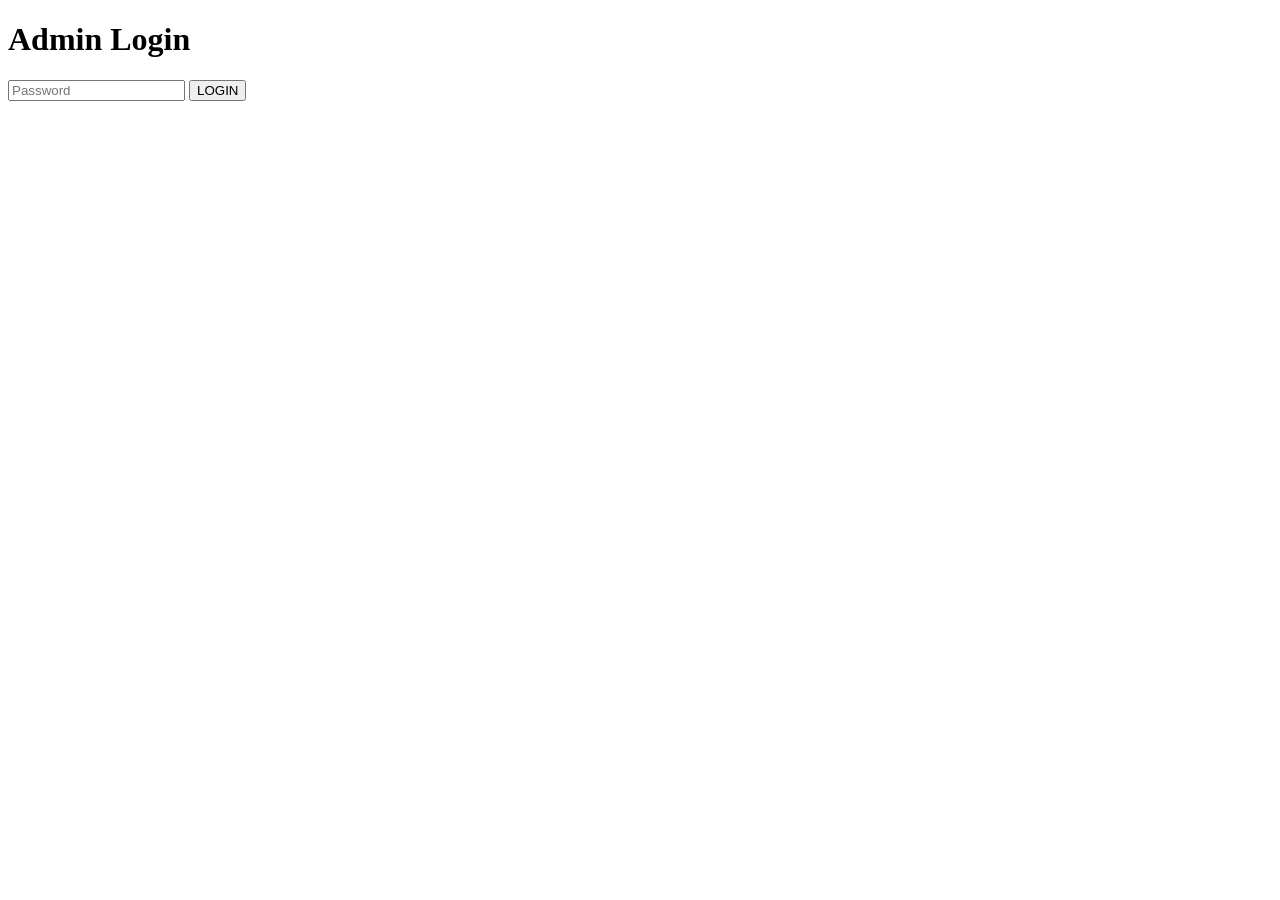
<file: templates/admin_login.html>
<!DOCTYPE html>
<html>

<head>

<title>Admin Login</title>

</head>

<body>

<h1>Admin Login</h1>

<form method="POST">

<input
type="password"
name="password"
placeholder="Password"
required>

<button type="submit">

LOGIN

</button>

</form>

</body>

</html>
</file>
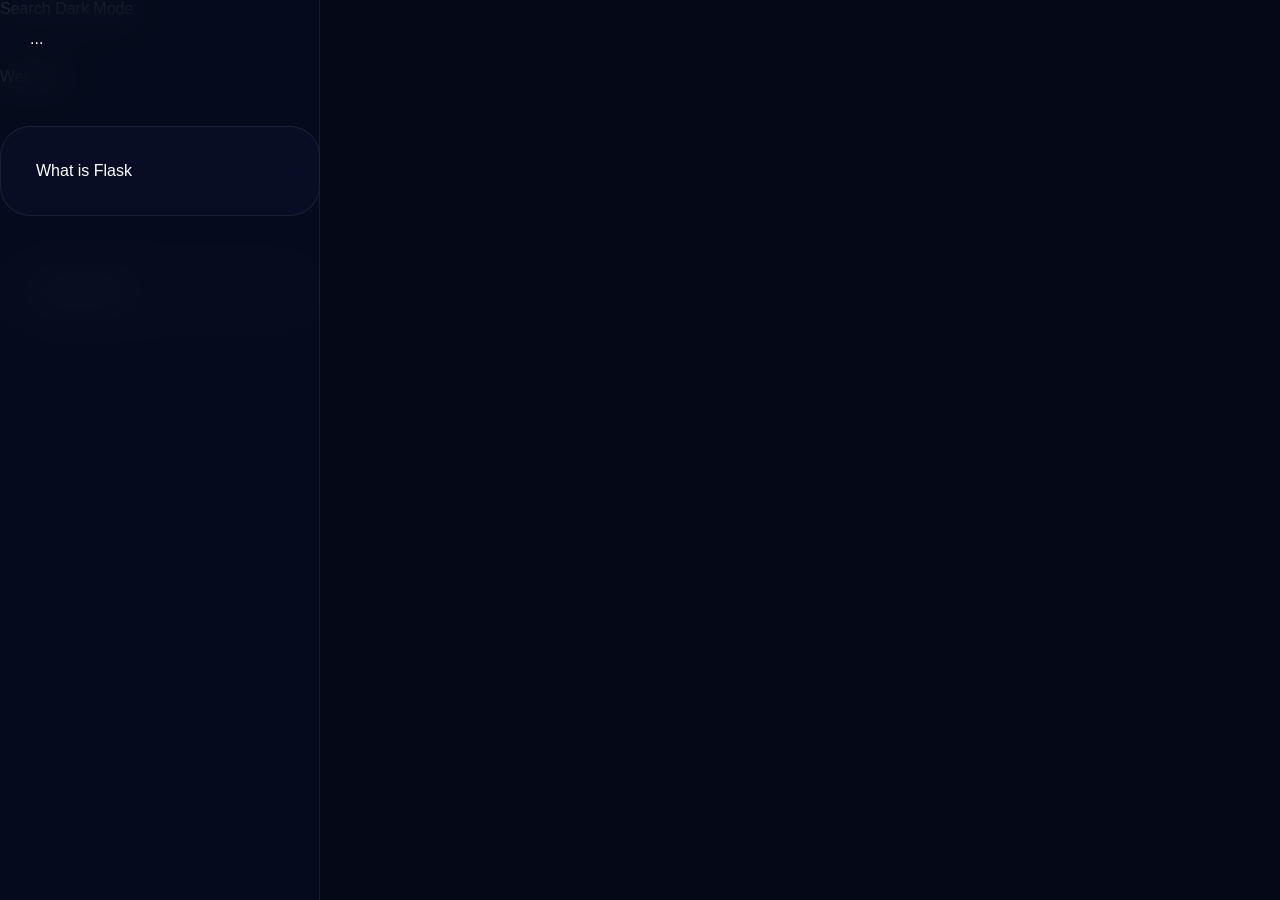
<file: templates/flask_dashboard.html>
<!DOCTYPE html>
<html lang="en">
<head>
    <meta charset="UTF-8">
    <meta name="viewport" content="width=device-width, initial-scale=1.0">
    <title>Document</title>
    <style>
        *{
    margin:0;
    padding:0;
    box-sizing:border-box;
    font-family:'Segoe UI',sans-serif;
}

body{
    background:#050816;
    color:#fff;
    overflow-x:hidden;
}

/* Main Layout */

.dashboard{
    display:grid;
    grid-template-columns:320px 1fr;
    min-height:100vh;
}

/* Sidebar */

.sidebar{
    position:fixed;
    width:320px;
    height:100vh;
    background:rgba(7,12,30,.85);
    backdrop-filter:blur(20px);
    border-right:1px solid rgba(255,255,255,.08);
    padding:30px;
}

.logo{
    font-size:2rem;
    font-weight:700;
    color:#4ea1ff;
    margin-bottom:10px;
}

.tagline{
    color:#bdbdbd;
    margin-bottom:40px;
}

.menu{
    display:flex;
    flex-direction:column;
    gap:15px;
}

.menu a{
    text-decoration:none;
    color:#fff;
    padding:18px;
    border-radius:15px;
    transition:.3s;
}

.menu a:hover{
    background:rgba(78,161,255,.15);
    border:1px solid rgba(78,161,255,.3);
}

.active{
    background:linear-gradient(
    90deg,
    rgba(78,161,255,.2),
    rgba(157,78,221,.2));
}

/* Main Content */

.main{
    margin-left:320px;
    padding:30px;
}

/* Search */

.topbar{
    display:flex;
    justify-content:space-between;
    align-items:center;
}

.search{
    width:420px;
    padding:16px 25px;
    border:none;
    border-radius:50px;
    background:rgba(255,255,255,.06);
    color:#fff;
    backdrop-filter:blur(10px);
}

.theme-btn{
    padding:15px 25px;
    border:none;
    border-radius:15px;
    background:rgba(255,255,255,.06);
    color:white;
    cursor:pointer;
}

/* Hero */

.hero{
    margin-top:50px;
}

.hero h1{
    font-size:4rem;
    font-weight:800;
    line-height:1.1;
}

.gradient{
    background:linear-gradient(
    90deg,
    #4ea1ff,
    #9d4edd);
    -webkit-background-clip:text;
    background-clip:text;
    color:transparent;
}

.hero p{
    margin-top:15px;
    color:#d0d0d0;
    font-size:1.2rem;
}

/* Main Card */

.flask-card{
    margin-top:40px;
    padding:35px;
    border-radius:30px;
    background:rgba(10,15,40,.75);
    backdrop-filter:blur(25px);
    border:1px solid rgba(255,255,255,.08);

    display:grid;
    grid-template-columns:1.2fr .8fr;
    gap:30px;
}

.flask-card h2{
    font-size:2.2rem;
    color:#8b5cf6;
    margin-bottom:20px;
}

.flask-card p{
    color:#d4d4d4;
    line-height:1.8;
}

.code-box{
    background:#090d1f;
    border-radius:20px;
    padding:25px;
    border:1px solid rgba(255,255,255,.08);
}

.code-box pre{
    color:#67e8f9;
    overflow:auto;
}

/* Learning Path */

.roadmap{
    margin-top:35px;
    padding:30px;
    border-radius:30px;
    background:rgba(10,15,40,.75);
    border:1px solid rgba(255,255,255,.08);
}

.roadmap h2{
    margin-bottom:30px;
}

.steps{
    display:flex;
    justify-content:space-between;
    align-items:center;
}

.step{
    width:70px;
    height:70px;
    border-radius:50%;
    border:2px solid #4ea1ff;
    display:flex;
    align-items:center;
    justify-content:center;
    font-size:1.4rem;
}

.step.active{
    background:linear-gradient(
    135deg,
    #4ea1ff,
    #9d4edd);
    border:none;
}

/* Start Button */

.start-box{
    margin-top:35px;
    padding:30px;
    border-radius:30px;
    background:linear-gradient(
    90deg,
    rgba(78,161,255,.15),
    rgba(157,78,221,.15));
}

.start-btn{
    margin-top:20px;
    padding:16px 40px;
    border:none;
    border-radius:15px;
    background:linear-gradient(
    90deg,
    #4ea1ff,
    #9d4edd);
    color:white;
    font-weight:600;
    cursor:pointer;
}
    </style>
</head>
<body>
    <div class="dashboard">

    <aside class="sidebar">
        ...
    </aside>

    <main class="main-content">

        <header class="topbar">
            Search
            Dark Mode
        </header>

        <section class="hero">
            Welcome
        </section>

        <section class="flask-card">
            What is Flask
        </section>

        <section class="roadmap">
            Learning Path
        </section>

    </main>

</div>
</body>
</html>
</file>
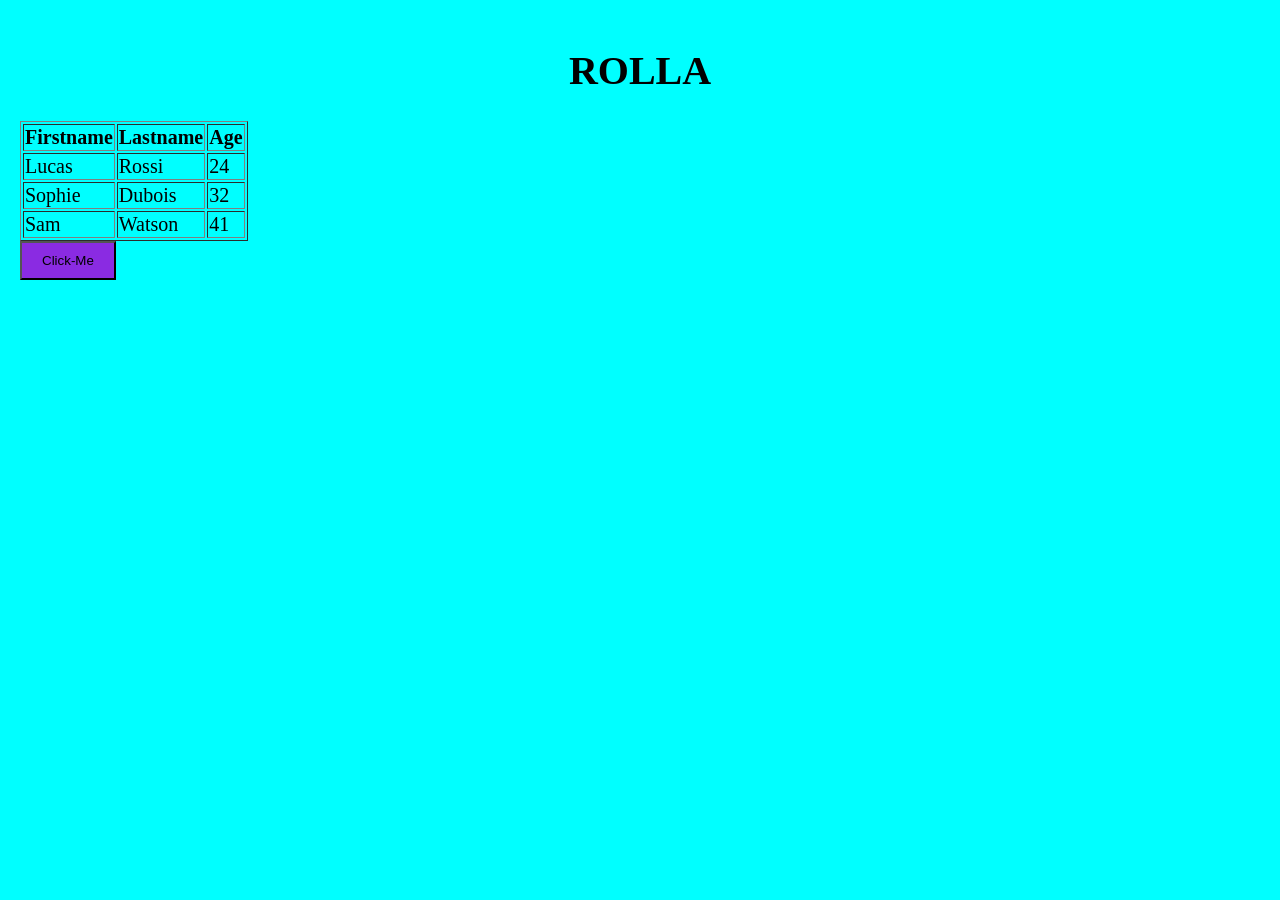
<file: templates/song.html>
<!DOCTYPE html>
<html>

<head>
    <title>Simple HTML Table</title>
</head>

<body>
    <h1>
        ROLLA
    </h1>
    <table border="1">
        <tr>
            <th>Firstname</th>
            <th>Lastname</th>
            <th>Age</th>
        </tr>
        <tr>
            <td>Lucas</td>
            <td>Rossi</td>
            <td>24</td>
        </tr>
        <tr>
            <td>Sophie</td>
            <td>Dubois</td>
            <td>32</td>
        </tr>
        <tr>
            <td>Sam</td>
            <td>Watson</td>
            <td>41</td>
        </tr>
    </table>
    <button>Click-Me</button>
    <style>
        body {
            background-color: aqua;
            margin: 0;
            font-size: 20px;
            padding: 20px;
            align-content: center;
            content-visibility: inherit;
        }

        h1 {
            color: black;
            text-align: center;
        }

        p {
            font-size: 18px;
            color: #555;
        }

        button {
            background-color: blueviolet;
            color: #000000;
            cursor: pointer;
            padding: 10px 20px;
        }

        button:hover {
            background-color: #2980b9;
        }
    </style>
</body>

</html>
</file>
